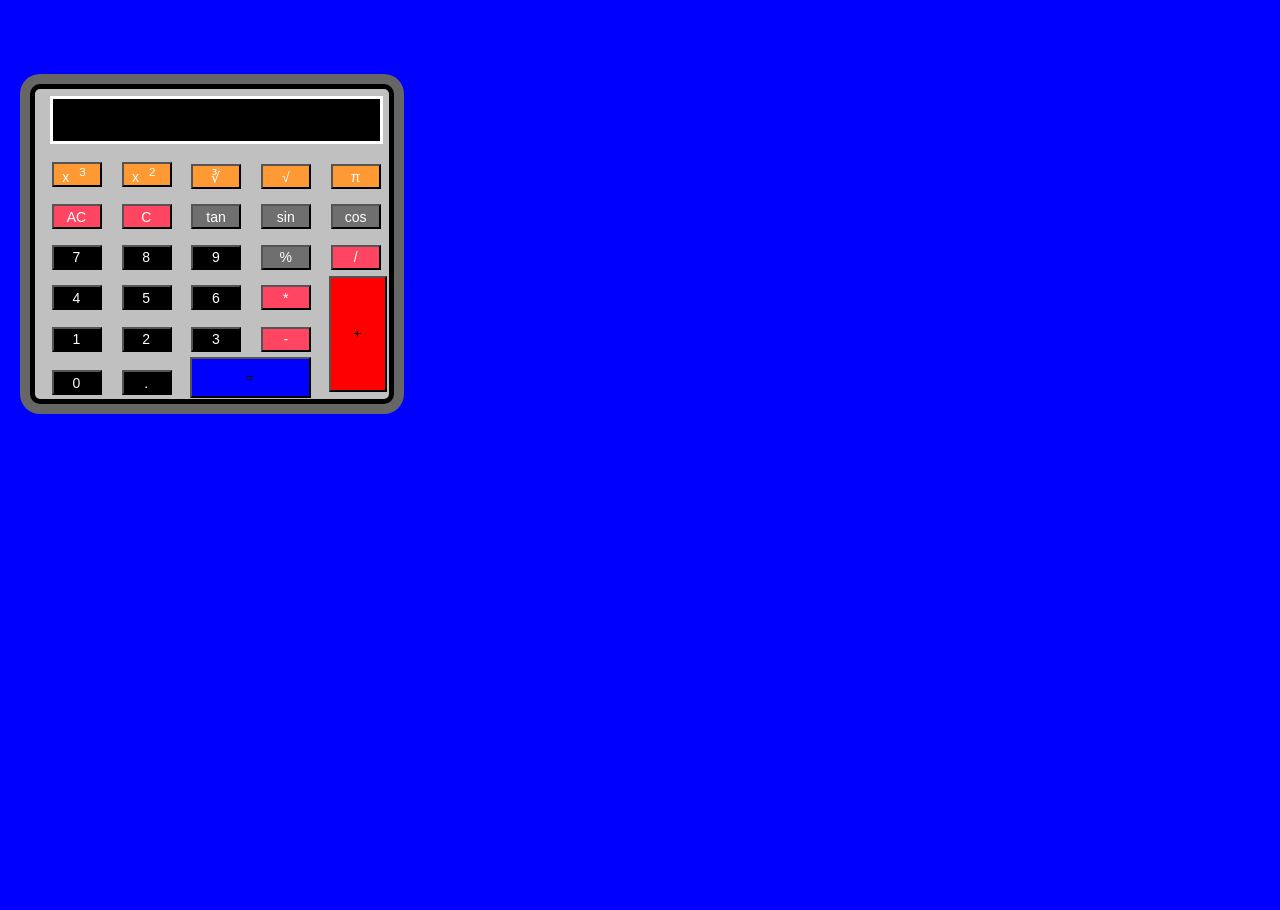
<file: Calculator_App/index.html>
<!DOCTYPE html>
<html lang="en">
<head>
    <meta charset="UTF-8">
    <meta name="viewport" content="width=device-width, initial-scale=1.0">
    <title>Scientific Calculator</title>
    <link rel="stylesheet" href="style.css" />
    
</head>
<br/><br/>
<body>
<form name="calc">
 <table class="calculator" cellspacing="0" cellpadding="1">
   <tr>
     <td colspan="5"><input id="display"  readonly name="result" value="" size="28" maxlength="25"></td>
   </tr>
   <tr>
    <td><button type="button" class="btnOpps" name="btnOpps" value="x^3" onclick="qubbed()">x<sup>3</button></td>
      <td><button type="button" class="btnOpps" name="btnOpps" value="x^2" onclick="square()">x<sup>2</button></td>
     <td><button type="button" class="btnOpps" name="btnOpps" value="sprt3" onclick="sqrt3()">&#8731;</button></td>
     <td><button type="button" class="btnOpps" name="btnOpps" value="&radic" onclick="sqrt2()">&radic;</button></td>
      <td><button type="button" class="btnOpps" name="btnOpps" value="pi" onclick="pi()">&#960;</button></td>
     </tr>
   <tr>
     <td><button type="button" class="btnMath" name="btnMath" value="AC" onclick="remov()">AC</button></td>
     <td><button type="button" class="btnMath" name="btnMath" value="C" onclick="delet()">C</button></td>
     <td><button type="button" class="btnTop" name="btnTop" value="tan" onclick="tan()">tan</button></td>
     <td><button type="button" class="btnTop" name="btnTop" value="sin" onclick="sin()">sin</button></td>
     <td><button type="button" class="btnTop" name="btnMath" value="cos" onclick="cos()">cos</button></td>

   </tr>
   <tr>
     <td><button type="button" class="btnNum" name="btnNum" value="7"  onclick="number(value)">7</button></td>
     <td><button type="button" class="btnNum" name="btnNum" value="8" onclick="number(value)">8</button></td>
     <td><button type="button" class="btnNum" name="btnNum" value="9" onclick="number(value)">9</button></td>
     <td><button type="button"  class="btnTop" name="btnTop" value="%" onclick="percent()">%</button></td>
     <td><button type="button" class="btnMath" name="btnMath" value="/" onclick="number(value)">/</button></td>
   </tr>
   <tr>
     <td><button type="button" class="btnNum" name="btnNum" value="4" onclick="number(value)">4</button></td>
     <td><button type="button" class="btnNum" name="btnNum" value="5" onclick="number(value)">5</button></td>
     <td><button type="button" class="btnNum" name="btnNum" value="6" onclick="number(value)">6</button></td>
     <td><button type="button" class="btnMath" name="btnMath" value="*" onclick="number(value)">*</button></td>
   </tr>
   <tr>
     <td><button type="button" class="btnNum" name="btnNum" value="1" onclick="number(value)">1</button></td>
     <td><button type="button" class="btnNum" name="btnNum" value="2" onclick="number(value)">2</button></td>
     <td><button type="button" class="btnNum" name="btnNum" value="3" onclick="number(value)">3</button></td>
     <td><button type="button" class="btnMath" name="btnMath" value="-" onclick="number(value)">-</button></td>
     <td><button type="button" class="plus" value="+" onclick="number(value)">+</button></td>
   </tr>
   <tr>
     <td><button type="button" class="btnNum" name="btnNum" value="0" onclick="0">0</button></td>
     <td><button type="button" class="btnNum" name="btnNum" value="." onclick="number(value)">.</button></td>
     <td><button type="button"  value="equal" onclick="equal()" class="equal">=</button></td>
     
      </tr>
 </tabel>
</form>
  <script src="script.js"></script>
</body>
</html>
</file>
<file: Calculator_App/style.css>
* {
  
  padding-left: 5px;
  margin: 5px;
  text-align: center;
  justify-content: center;
  
}
body {
  background-color:blue;
  margin: 0;
	font-size: 2rem;
	display: block;
	flex: 1;
	min-height: 100vh;
	align-items: center;
	justify-content: center;
	overflow: hidden;
}

.calculator {
  width: 350px;
  height: 320px;
  background-color: #c0c0c0;
  box-shadow: 0px 0px 0px 10px #666;
  border: 5px solid black;
  border-radius: 10px;
}
#display {
  width: 320px;
  height: 40px;
  text-align: right;
  background-color: black;
  border: 3px solid white;
  font-size: 18px;
  left: 2px;
  top: 2px;
  color: #7fff00;
}
.btnTop{
  color: white;
  background-color: #6f6f6f;
  font-size: 14px;
  margin: auto;
  width: 50px;
  height: 25px;
  cursor: pointer;

}
.btnNum {
  color: white;
  background-color: black;
  font-size: 14px;
  margin: auto;
  width: 50px;
  height: 25px;
  cursor: pointer;
  
}
.btnMath {
  color: white;
  background-color: #ff4561;
  font-size: 14px;
  margin: auto;
  width: 50px;
  height: 25px;
  cursor: pointer;
 
}
.btnOpps {
  color: white;
  background-color: #ff9933;
  font-size: 14px;
  margin: auto;
  width: 50px;
  height: 25px;
  cursor: pointer;
  
}
button.equal{
  background-color: blue;
  width: 190%;
  height: 100%;

}
button.plus{
  background-color: red;
  height: 280%;
  width: 90%;
}
</file>
